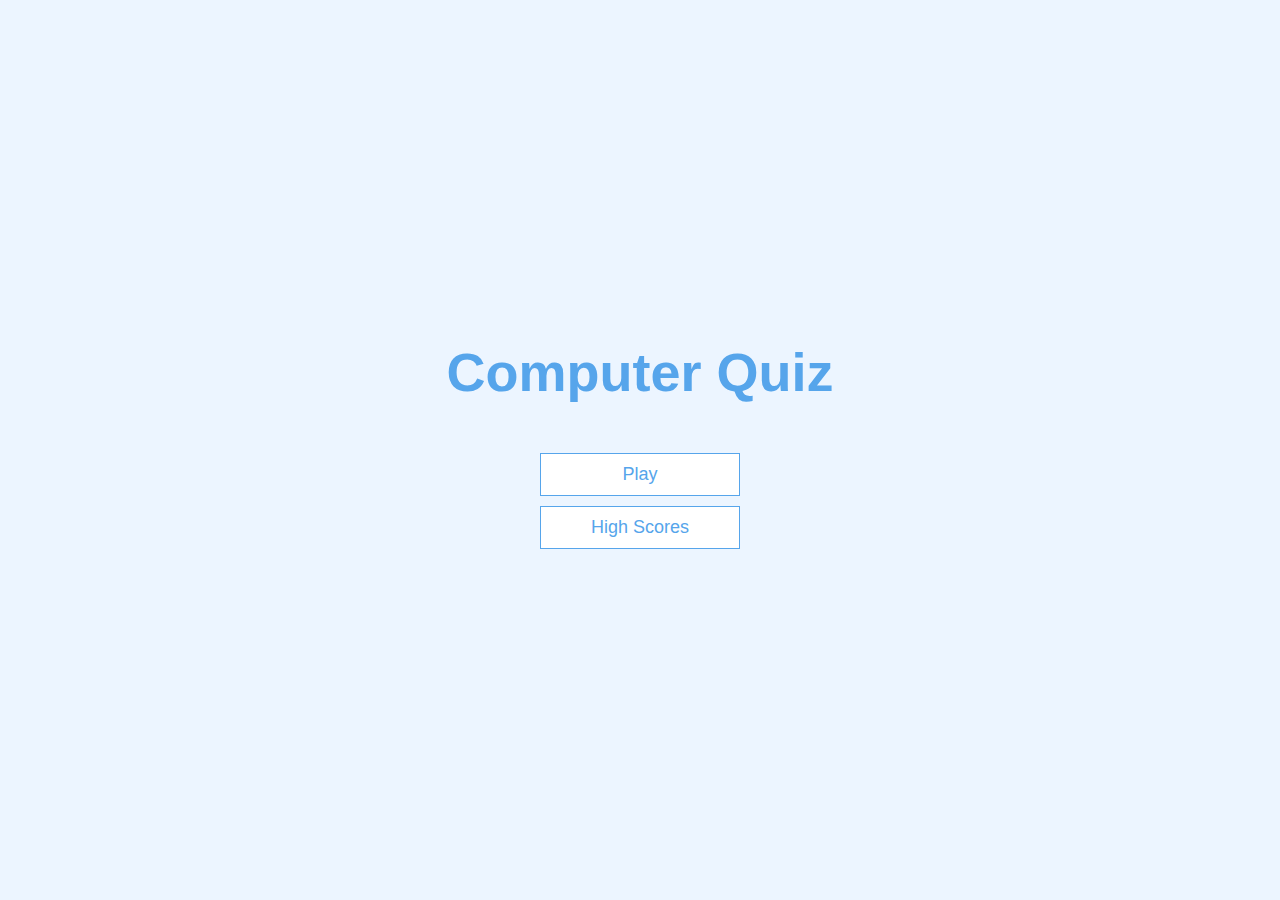
<file: index.html>
<!DOCTYPE html>
<html lang="en">
  <head>
    <meta charset="UTF-8" />
    <meta name="viewport" content="width=device-width, initial-scale=1.0" />
    <meta http-equiv="X-UA-Compatible" content="ie=edge" />
    <meta name="description" content="This site for improve your core knowleage in 
    Computer Science skills with help of this site.
    In which many type of Interview question in  Computer Science. 
    This site also help in your Interview "/>
    <link rel="icon" type="image/x-icon" href="ideas.png">
    <title>Computer Quiz</title>
    <link rel="stylesheet" href="app.css" />
  </head>
  <body>
    <div class="container">
      <div id="home" class="flex-center flex-column">
        <h1>Computer Quiz</h1>
        <a class="btn" href="game.html">Play</a>
        <a class="btn" href="highscores.html">High Scores</a>
      </div>
    </div>
  </body>
</html>
</file>
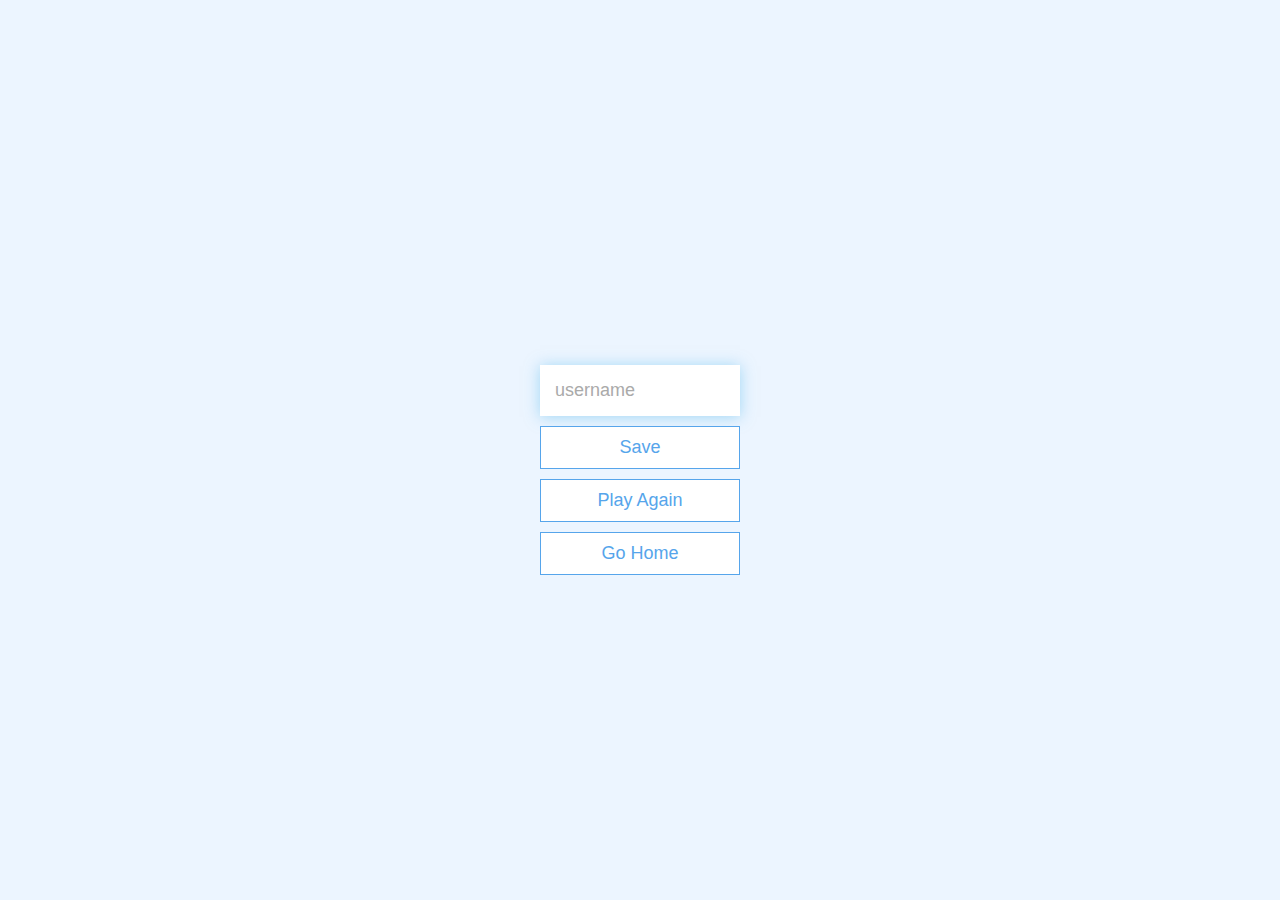
<file: end.html>
<!DOCTYPE html>
<html lang="en">
  <head>
    <meta charset="UTF-8" />
    <meta name="viewport" content="width=device-width, initial-scale=1.0" />
    <meta http-equiv="X-UA-Compatible" content="ie=edge" />
    <link rel="icon" type="image/x-icon" href="/party.ico">
    <title>Congrats!</title>
    <link rel="stylesheet" href="app.css" />
  </head>
  <body>
    <div class="container">
      <div id="end" class="flex-center flex-column">
        <h1 id="finalScore"></h1>
        <form>
          <input
            type="text"
            name="username"
            id="username"
            placeholder="username"
          />
          <button
            type="submit"
            class="btn"
            id="saveScoreBtn"
            onclick="saveHighScore(event)"
            disabled
          >
            Save
          </button>
        </form>
        <a class="btn" href="/game.html">Play Again</a>
        <a class="btn" href="/">Go Home</a>
      </div>
    </div>
    <script src="end.js"></script>
  </body>
</html>
</file>
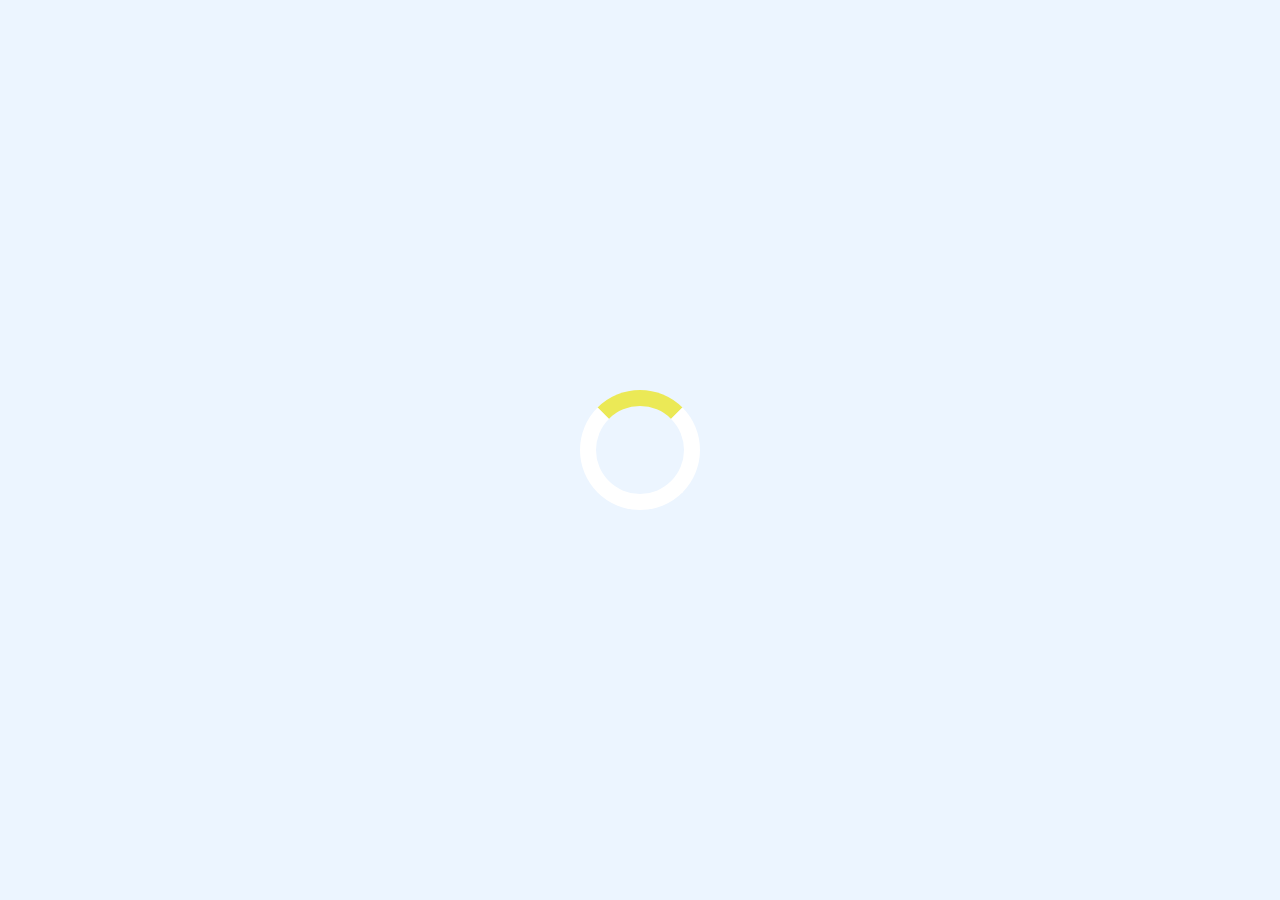
<file: game.html>
<!DOCTYPE html>
<html lang="en">
  <head>
    <meta charset="UTF-8" />
    <meta name="viewport" content="width=device-width, initial-scale=1.0" />
    <meta http-equiv="X-UA-Compatible" content="ie=edge" />
    <link rel="icon" type="image/x-icon" href="/ideas.png">
    <title>Computer Quiz - quiz</title>
    <link rel="stylesheet" href="app.css" />
    <link rel="stylesheet" href="game.css" />
  </head>
  <body>
    <div class="container">
      <div id="loader"></div>
      <div id="game" class="justify-center flex-column hidden">
        <div id="hud">
          <div id="hud-item">
            <p id="progressText" class="hud-prefix">
              Question
            </p>
            <div id="progressBar">
              <div id="progressBarFull"></div>
            </div>
          </div>
          <div id="hud-item">
            <p class="hud-prefix">
              Score
            </p>
            <h1 class="hud-main-text" id="score">
              0
            </h1>
          </div>
        </div>
        <h2 id="question"></h2>
        <div class="choice-container">
          <p class="choice-prefix">A</p>
          <p class="choice-text" data-number="1"></p>
        </div>
        <div class="choice-container">
          <p class="choice-prefix">B</p>
          <p class="choice-text" data-number="2"></p>
        </div>
        <div class="choice-container">
          <p class="choice-prefix">C</p>
          <p class="choice-text" data-number="3"></p>
        </div>
        <div class="choice-container">
          <p class="choice-prefix">D</p>
          <p class="choice-text" data-number="4"></p>
        </div>
      </div>
    </div>
    <script src="game.js"></script>
  </body>
</html>
</file>
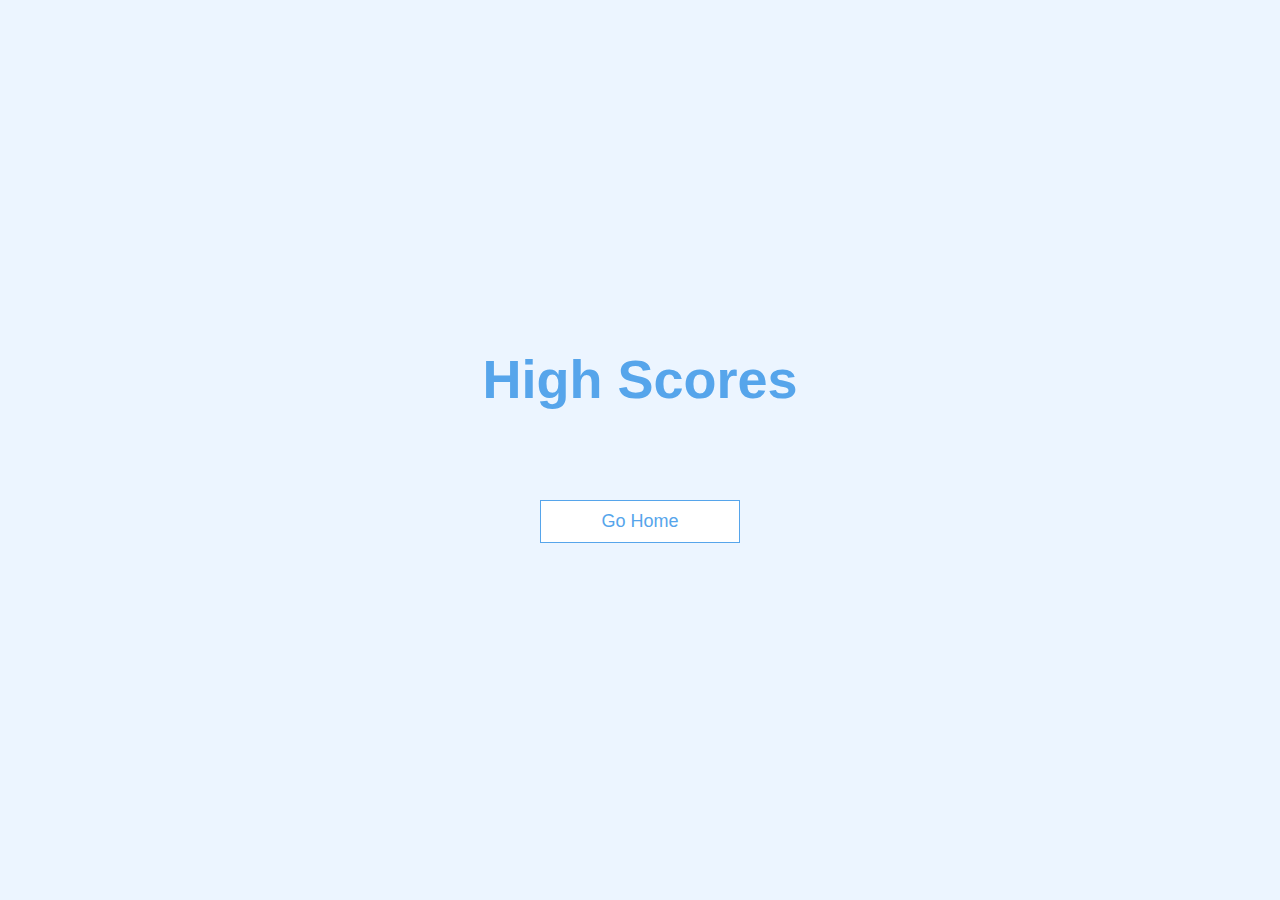
<file: highscores.html>
<!DOCTYPE html>
<html lang="en">
  <head>
    <meta charset="UTF-8" />
    <meta name="viewport" content="width=device-width, initial-scale=1.0" />
    <meta http-equiv="X-UA-Compatible" content="ie=edge" />
    <title>High Scores</title>
    <link rel="stylesheet" href="app.css" />
    <link rel="stylesheet" href="highscores.css" />
    <link rel="icon" type="image/x-icon" href="/ideas.png">
  </head>
  <body>
    <div class="container">
      <div id="highScores" class="flex-center flex-column">
        <h1 id="finalScore">High Scores</h1>
        <ul id="highScoresList"></ul>
        <a class="btn" href="/">Go Home</a>
      </div>
    </div>
    <script src="highscores.js"></script>
  </body>
</html>
</file>
<file: app.css>
:root {
    background-color: #ecf5ff;
    font-size: 62.5%;
  }
  
  * {
    box-sizing: border-box;
    font-family: Arial, Helvetica, sans-serif;
    margin: 0;
    padding: 0;
    color: #333;
  }
  
  h1,
  h2,
  h3,
  h4 {
    margin-bottom: 1rem;
  }
  
  h1 {
    font-size: 5.4rem;
    color: #56a5eb;
    margin-bottom: 5rem;
  }
  
  h1 > span {
    font-size: 2.4rem;
    font-weight: 500;
  }
  
  h2 {
    font-size: 4.2rem;
    margin-bottom: 4rem;
    font-weight: 700;
  }
  
  h3 {
    font-size: 2.8rem;
    font-weight: 500;
  }
  
  /* UTILITIES */
  
  .container {
    width: 100vw;
    height: 100vh;
    display: flex;
    justify-content: center;
    align-items: center;
    max-width: 80rem;
    margin: 0 auto;
    padding: 2rem;
  }
  
  .container > * {
    width: 100%;
  }
  
  .flex-column {
    display: flex;
    flex-direction: column;
  }
  
  .flex-center {
    justify-content: center;
    align-items: center;
  }
  
  .justify-center {
    justify-content: center;
  }
  
  .text-center {
    text-align: center;
  }
  
  .hidden {
    display: none;
  }
  
  /* BUTTONS */
  .btn {
    font-size: 1.8rem;
    padding: 1rem 0;
    width: 20rem;
    text-align: center;
    border: 0.1rem solid #56a5eb;
    margin-bottom: 1rem;
    text-decoration: none;
    color: #56a5eb;
    background-color: white;
  }
  
  .btn:hover {
    cursor: pointer;
    box-shadow: 0 0.4rem 1.4rem 0 rgba(86, 185, 235, 0.5);
    transform: translateY(-0.1rem);
    transition: transform 150ms;
  }
  
  .btn[disabled]:hover {
    cursor: not-allowed;
    box-shadow: none;
    transform: none;
  }
  
  /* FORMS */
  form {
    width: 100%;
    display: flex;
    flex-direction: column;
    align-items: center;
  }
  
  input {
    margin-bottom: 1rem;
    width: 20rem;
    padding: 1.5rem;
    font-size: 1.8rem;
    border: none;
    box-shadow: 0 0.1rem 1.4rem 0 rgba(86, 185, 235, 0.5);
  }
  
  input::placeholder {
    color: #aaa;
  }
</file>
<file: game.css>
.choice-container {
    display: flex;
    margin-bottom: 0.5rem;
    width: 100%;
    font-size: 1.8rem;
    border: 0.1rem solid rgb(86, 165, 235, 0.25);
    background-color: white;
  }
  
  .choice-container:hover {
    cursor: pointer;
    box-shadow: 0 0.4rem 1.4rem 0 rgb(221, 236, 2);
    transform: translateY(-0.1rem);
    transition: transform 150ms;
  }
  
  .choice-prefix {
    padding: 1.5rem 2.5rem;
    background-color: #e9ec1f;
    color: white;
  }
  
  .choice-text {
    padding: 1.5rem;
    width: 100%;
  }
  
  .correct {
    background-color: #28a745;
  }
  
  .incorrect {
    background-color: #dc3545;
  }
  
  /* HUD */
  
  #hud {
    display: flex;
    justify-content: space-between;
  }
  
  .hud-prefix {
    text-align: center;
    font-size: 2rem;
  }
  
  .hud-main-text {
    text-align: center;
  }
  
  #progressBar {
    width: 20rem;
    height: 4rem;
    border: 0.3rem solid #56a5eb;
    margin-top: 1.5rem;
  }
  
  #progressBarFull {
    height: 3.4rem;
    background-color: #dff516;
    width: 0%;
  }
  
  /* LOADER */
  #loader {
    border: 1.6rem solid white;
    border-radius: 50%;
    border-top: 1.6rem solid #ebe956;
    width: 12rem;
    height: 12rem;
    animation: spin 2s linear infinite;
  }
  
  @keyframes spin {
    0% {
      transform: rotate(0deg);
    }
    100% {
      transform: rotate(360deg);
    }
  }
</file>
<file: highscores.css>
#highScoresList {
    list-style: none;
    padding-left: 0;
    margin-bottom: 4rem;
  }
  
  .high-score {
    font-size: 2.8rem;
    margin-bottom: 0.5rem;
  }
  
  .high-score:hover {
    transform: scale(1.025);
  }
</file>
